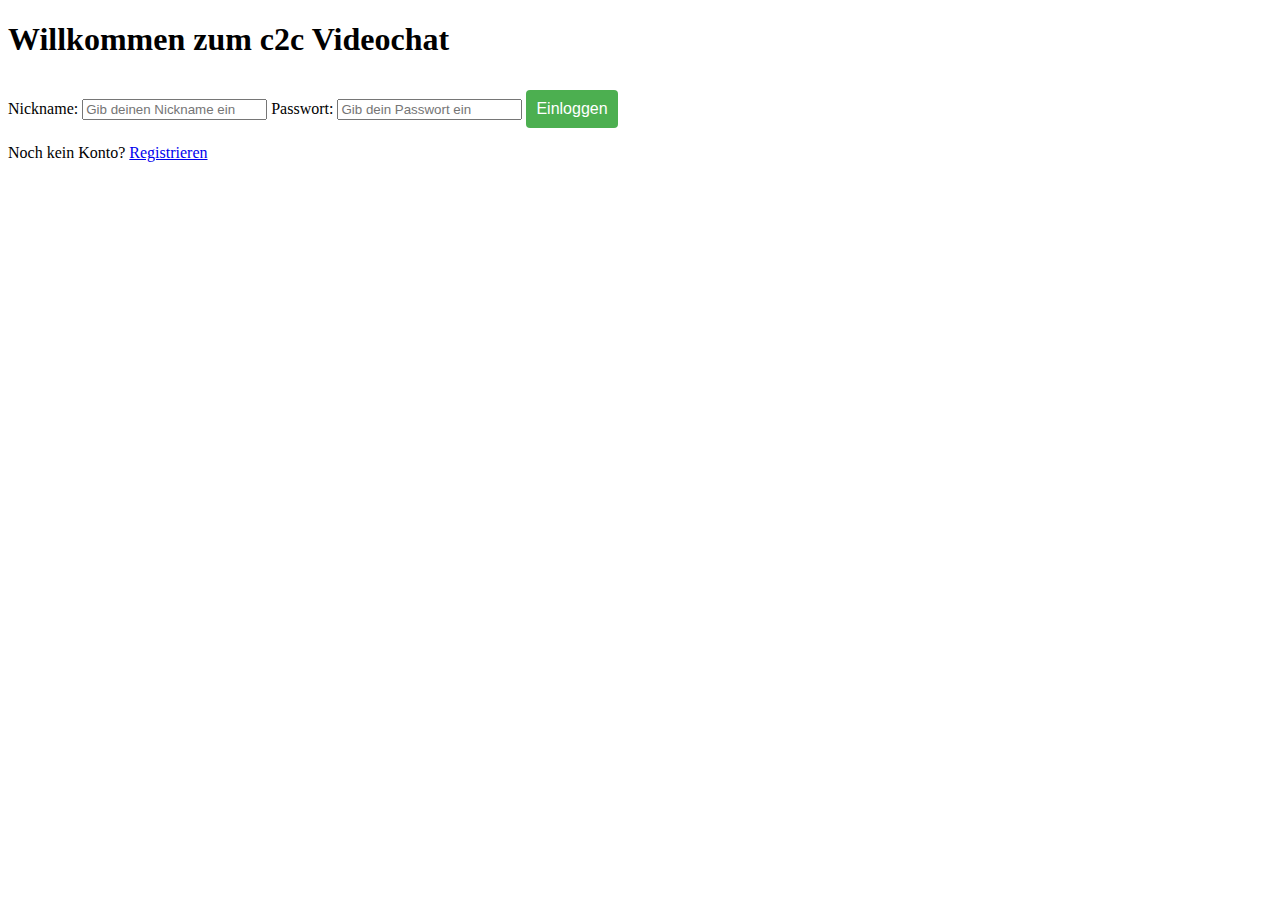
<file: index.html>
<!DOCTYPE html>
<html lang="de">
<head>
<meta charset="UTF-8">
<meta name="viewport" content="width=device-width, initial-scale=1.0">
<title>Login - c2c Videochat</title>
<link rel="stylesheet" href="styles.css">
</head>
<body>
<div class="container">
<h1>Willkommen zum c2c Videochat</h1>
<form id="loginForm">
<label for="nickname">Nickname:</label>
<input type="text" id="nickname" name="nickname" required placeholder="Gib deinen Nickname ein">

<label for="password">Passwort:</label>
<input type="password" id="password" name="password" required placeholder="Gib dein Passwort ein">

<button type="submit">Einloggen</button>
</form>

<p>Noch kein Konto? <a href="register.html">Registrieren</a></p>
<p id="errorMessage" class="error-message"></p>
</div>

<script src="script.js"></script>
</body>
</html>
</file>
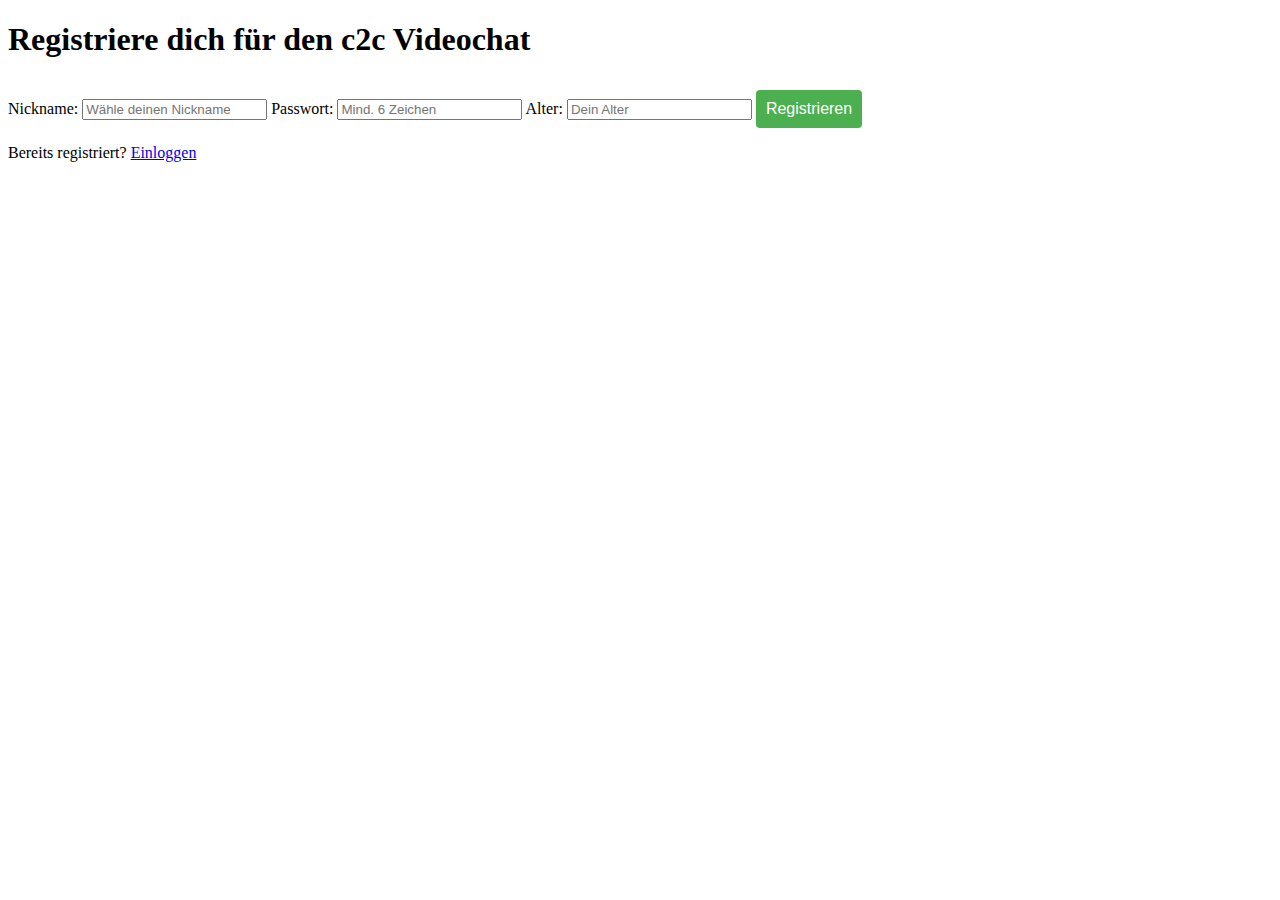
<file: register.html>
<!DOCTYPE html>
<html lang="de">
<head>
<meta charset="UTF-8">
<meta name="viewport" content="width=device-width, initial-scale=1.0">
<title>Registrierung - c2c Videochat</title>
<link rel="stylesheet" href="styles.css">
</head>
<body>
<div class="container">
<h1>Registriere dich für den c2c Videochat</h1>
<form id="registerForm">
<label for="nickname">Nickname:</label>
<input type="text" id="nickname" name="nickname" required placeholder="Wähle deinen Nickname">

<label for="password">Passwort:</label>
<input type="password" id="password" name="password" required placeholder="Mind. 6 Zeichen">

<label for="age">Alter:</label>
<input type="number" id="age" name="age" required placeholder="Dein Alter">

<button type="submit">Registrieren</button>
</form>

<p>Bereits registriert? <a href="index.html">Einloggen</a></p>
<p id="errorMessage" class="error-message"></p>
</div>

<script src="script.js"></script>
</body>
</html>
</file>
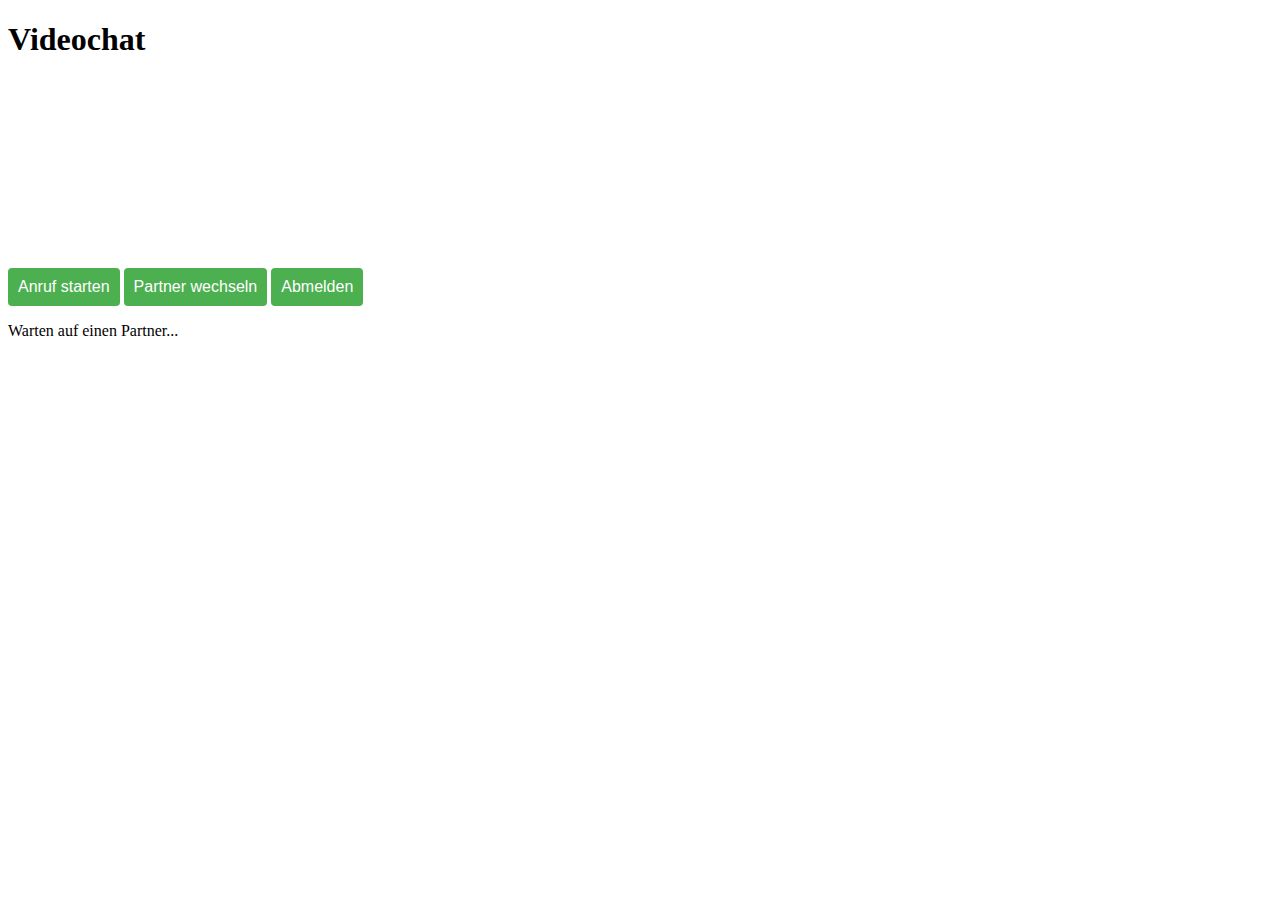
<file: videochat.html>
<!DOCTYPE html>
<html lang="de">
<head>
<meta charset="UTF-8">
<meta name="viewport" content="width=device-width, initial-scale=1.0">
<title>Videochat - c2c</title>
<link rel="stylesheet" href="styles.css">
</head>
<body>
<div class="container">
<h1>Videochat</h1>
<video id="localVideo" autoplay muted></video>
<video id="remoteVideo" autoplay></video>

<button id="startCall">Anruf starten</button>
<button id="changePartner">Partner wechseln</button>
<button id="logout">Abmelden</button>

<p id="status">Warten auf einen Partner...</p>
</div>

<script src="videochat.js"></script>
</body>
</html>
</file>
<file: styles.css>
video {
width: 45%;
height: auto;
border: 2px solid white;
margin: 10px;
}

button {
margin-top: 10px;
padding: 10px;
background-color: #4CAF50;
border: none;
color: white;
font-size: 16px;
cursor: pointer;
border-radius: 4px;
}

button:hover {
background-color: #45a049;
}
</file>
